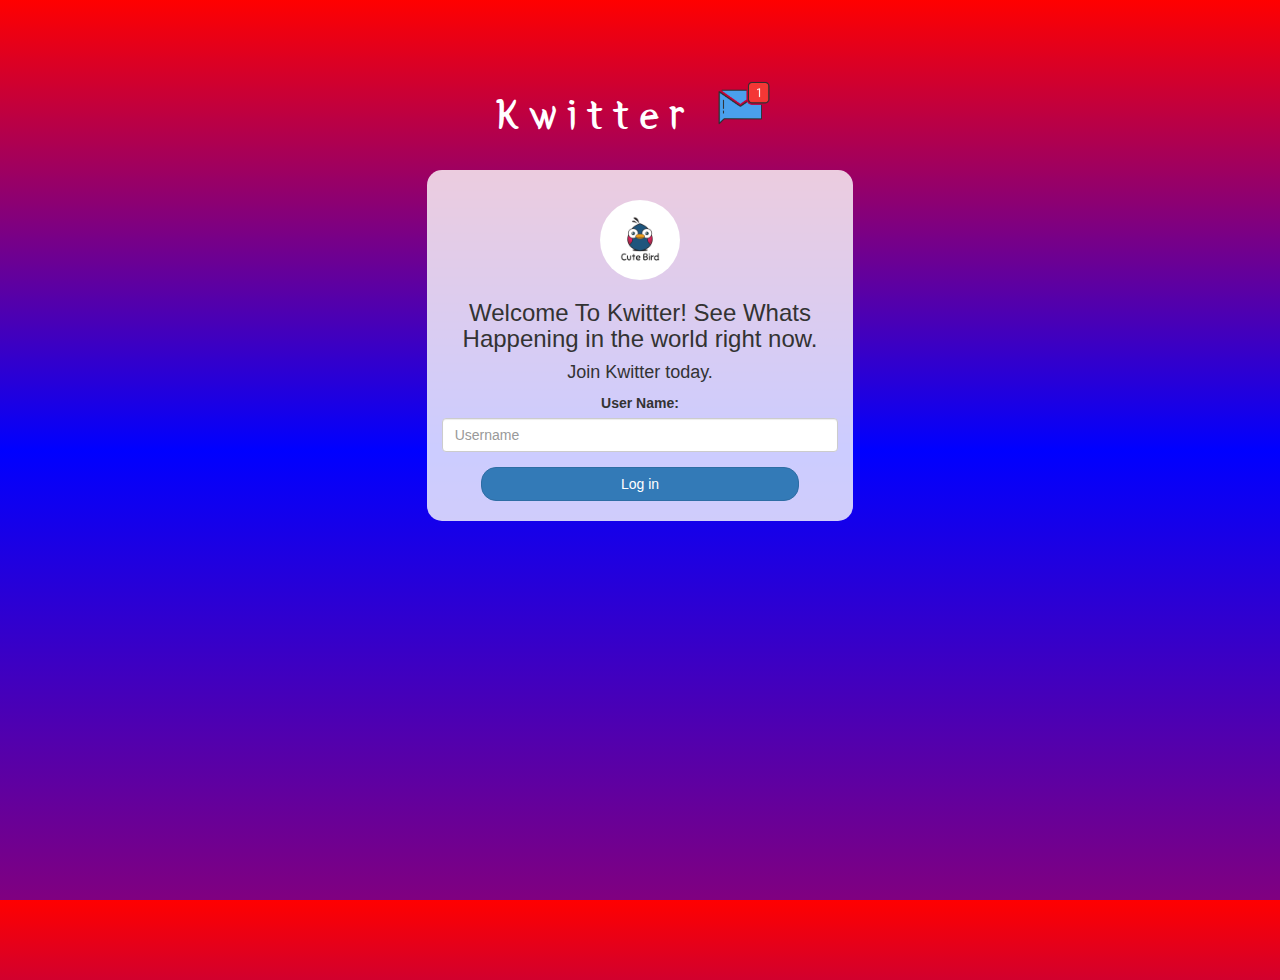
<file: index.html>
<!DOCTYPE html>
<html>
<head>
	<title>Kwitter</title>
<link href="https://fonts.googleapis.com/css?family=Yeon+Sung&display=swap" rel="stylesheet"><meta name="viewport" content="width=device-width, initial-scale=1">

<link rel="stylesheet" href="https://maxcdn.bootstrapcdn.com/bootstrap/3.4.0/css/bootstrap.min.css">
<script src="https://ajax.googleapis.com/ajax/libs/jquery/3.4.1/jquery.min.js"></script>
<script src="https://maxcdn.bootstrapcdn.com/bootstrap/3.4.0/js/bootstrap.min.js"></script>

<link rel="stylesheet" type="text/css" href="style.css">
<script src="kwitter.js"></script>
</head>
<body>
<center>
	<h1 class="header">	
		Kwitter	<sup>
	<img src="m2.png">
	</sup>
</h1>
	<div class="col-lg-4 col-md-6 col-sm-6 col-xs-11 login_div">
	<img src="logo.png" class="logo">
		<h3 >Welcome To Kwitter! See Whats Happening in the world right now.</h3>
		<h4 >Join Kwitter today.</h4>
		<div class="form-group">
		  <label >User Name:</label>
		  <input type="text" id="user_name" class="form-control" placeholder="Username">
          
		</div>
		<button id="login_button" class="btn btn-primary" onclick="adduser()">Log in</button>
		<br><br>
	</div>
</center>
</body>
</html>
</file>
<file: style.css>
html, body
{
  height: 100%;
  margin: 0;
}

body
{
background: linear-gradient(red , blue, purple );
}

.header
{
	color: white;font-family: 'Yeon Sung';font-size: 45px;letter-spacing: 10px;margin-top: 80px;
}
.header img
{
	width: 80px;margin-left: -15px;
}

.login_div
{
	background: rgba(255,255,255,0.8);float: none;border-radius: 15px;
}

.logo
{
	width: 80px;margin-top: 30px;border-radius: 40px;
}

#login_button
{
	width: 80%;border-radius: 15px;
}

.room_name
{
	cursor: pointer;
	font-size: 20px;
}


#logout
{
	font-size: 20px; float: right;
}


#output
{
	padding: 10px; width:80%;background: rgba(255,255,255,0.8);border-radius: 15px;
}

.input_div_room_page
{
	width: 80%;
}

.input_div label
{
	color: white;font-size: 20px;
}


.input_div_message_page
{
	position: fixed;bottom: 0px;width: 100%;background: rgba(255,255,255,0.8);
}
.input_div_message_page label
{
	color: black;
}
.input_div_message_page #msg
{
	width: 80%;
}
.input_div_message_page button
{
	margin-top: 15px;
	width: 50%; 
}
.color_white
{
	color: white
}

.user_tick
{
	width:20px;
}
.message_h4
{
	padding-left:5px;color:grey;
}
</file>
